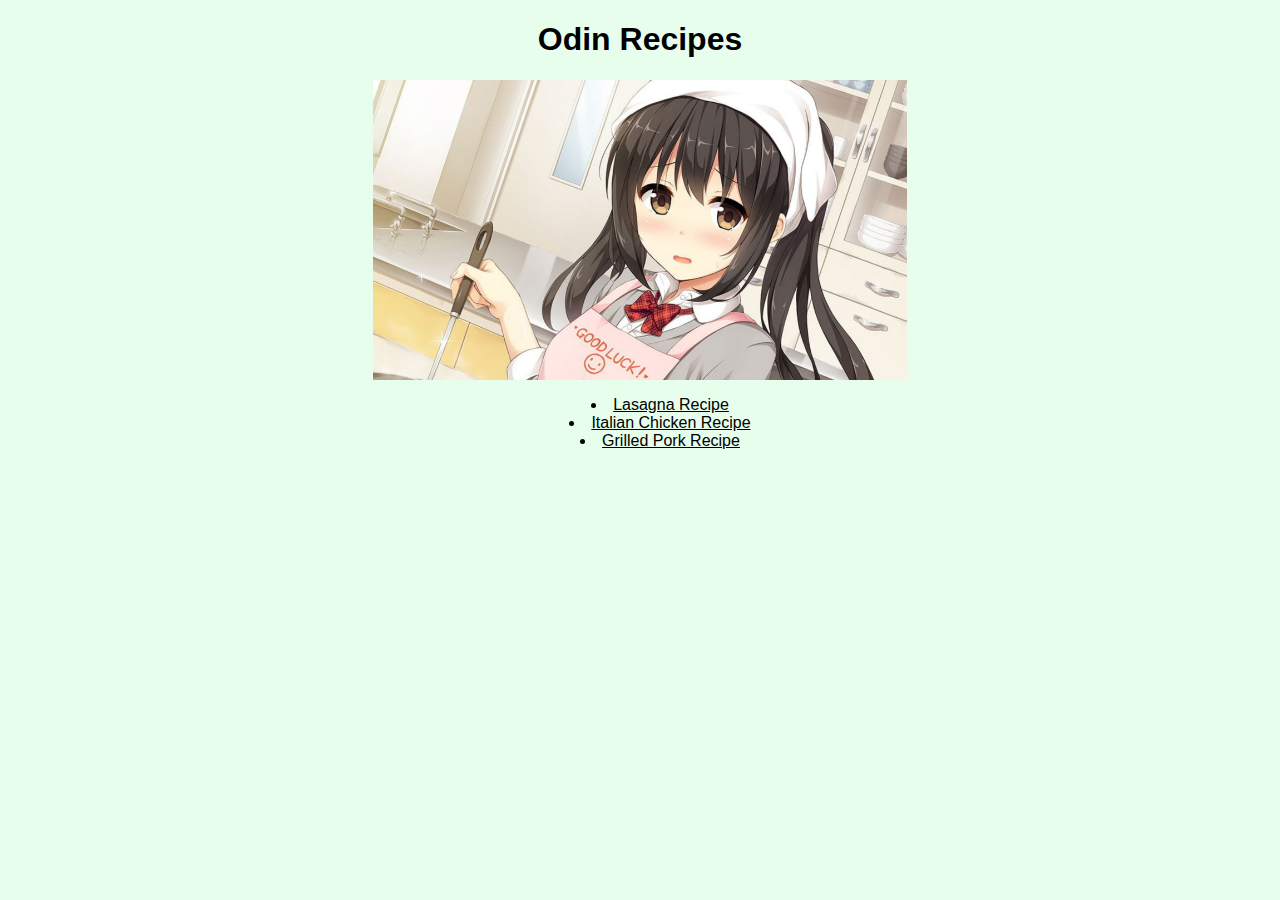
<file: index.html>
<!DOCTYPE html>
<html lang="en">
<head>
    <meta charset="UTF-8">
    <meta http-equiv="X-UA-Compatible" content="IE=edge">
    <meta name="viewport" content="width=device-width, initial-scale=1.0">
    <title>Recipes</title>
    <link rel="stylesheet" href="style.css">
</head>
<body>
    <h1>Odin Recipes</h1>
    <img src="pxfuel.jpg" alt="cute anime girl">
    <ul>
        <li><span><a href="recipes/lasagna.html">Lasagna Recipe</a></span></li>
        <li><span><a href="recipes/italian-chicken.html">Italian Chicken Recipe</a></span></li>
        <li><span><a href="recipes/grilled-pork.html">Grilled Pork Recipe</a></span></li>
    </ul>
    
</body>
</html>
</file>
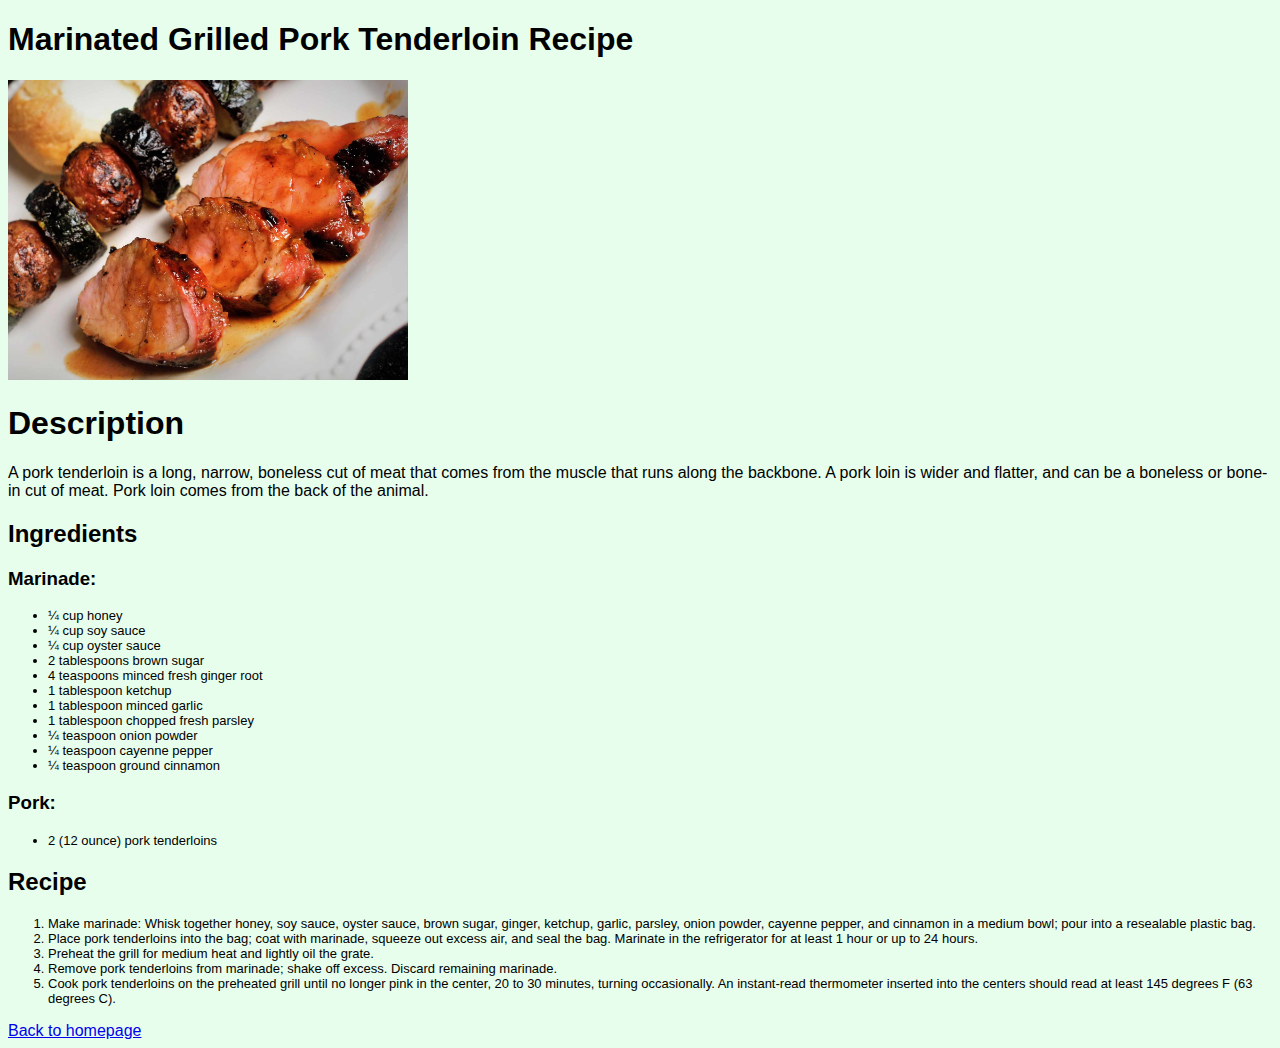
<file: recipes/grilled-pork.html>
<!DOCTYPE html>
<html lang="en">
<head>
    <meta charset="UTF-8">
    <meta http-equiv="X-UA-Compatible" content="IE=edge">
    <meta name="viewport" content="width=device-width, initial-scale=1.0">
    <title>Grilled Pork</title>
    <link rel="stylesheet" href="grilled.css">
</head>
<body>
    <h1>Marinated Grilled Pork Tenderloin Recipe</h1>
    <img src="./image2.jpg" id="pork" alt="Marinated Grilled Pork Tenderloin Recipe">
    <h1>Description</h1>
    <p>A pork tenderloin is a long, narrow, boneless cut of meat that comes from the muscle that runs along the backbone. A
        pork loin is wider and flatter, and can be a boneless or bone-in cut of meat. Pork loin comes from the back of the
        animal.</p>
    <h2>Ingredients</h2>
    <h3>Marinade:</h3>
    <ul>
        <li>¼ cup honey</li>
        <li>¼ cup soy sauce </li>
        <li>¼ cup oyster sauce</li>
        <li>2 tablespoons brown sugar</li>
        <li>4 teaspoons minced fresh ginger root</li>
        <li>1 tablespoon ketchup</li>
        <li>1 tablespoon minced garlic</li>
        <li>1 tablespoon chopped fresh parsley</li>
        <li>¼ teaspoon onion powder</li>
        <li>¼ teaspoon cayenne pepper</li>
        <li>¼ teaspoon ground cinnamon</li>
    </ul>
    <h3>Pork:</h3>
        <ul>
            <li>2 (12 ounce) pork tenderloins</li>
        </ul>
    <h2>Recipe</h2>
    <ol>
        <li>
            Make marinade: Whisk together honey, soy sauce, oyster sauce, brown sugar, ginger, ketchup, garlic, parsley, onion
            powder, cayenne pepper, and cinnamon in a medium bowl; pour into a resealable plastic bag.
        </li>
        <li>
            Place pork tenderloins into the bag; coat with marinade, squeeze out excess air, and seal the bag. Marinate in the
            refrigerator for at least 1 hour or up to 24 hours.
        </li>
        <li>
            Preheat the grill for medium heat and lightly oil the grate.
        </li>
        <li>
            Remove pork tenderloins from marinade; shake off excess. Discard remaining marinade.
        </li>
        <li>
            Cook pork tenderloins on the preheated grill until no longer pink in the center, 20 to 30 minutes, turning occasionally.
            An instant-read thermometer inserted into the centers should read at least 145 degrees F (63 degrees C).
        </li>
    </ol>
    <a href="../index.html">Back to homepage</a>   
</body>
</html>
</file>
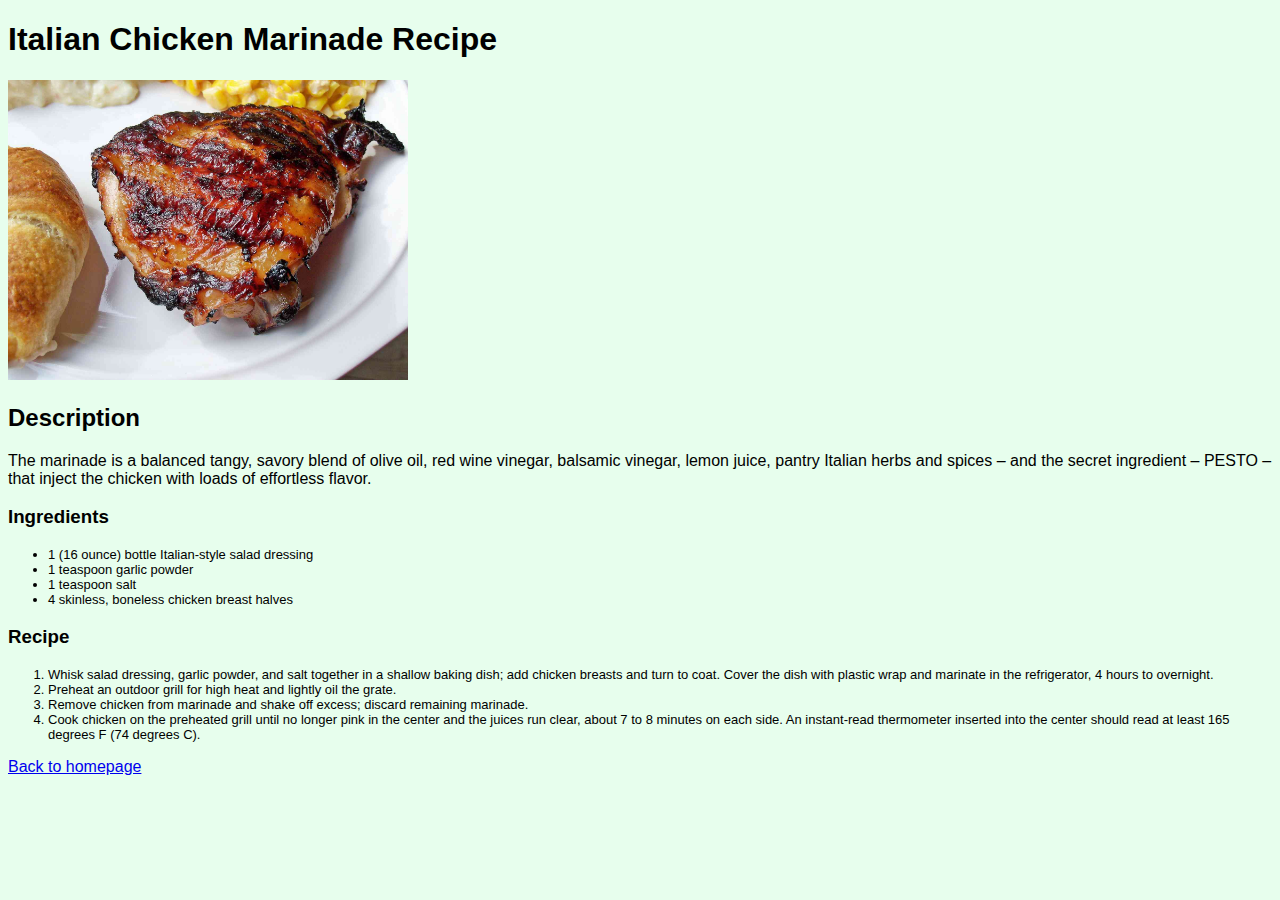
<file: recipes/italian-chicken.html>
<!DOCTYPE html>
<html lang="en">
<head>
    <meta charset="UTF-8">
    <meta http-equiv="X-UA-Compatible" content="IE=edge">
    <meta name="viewport" content="width=device-width, initial-scale=1.0">
    <title>Italian Chicken</title>
    <link rel="stylesheet" href="italianstyle.css">
</head>
<body>
    <h1>Italian Chicken Marinade Recipe</h1>
    <img src="./image.jpg"  id="italian" alt="Italian chicken Marinade recipe">
    <h2>Description</h2>
    <p>The marinade is a balanced tangy, savory blend of olive oil, red wine vinegar, balsamic vinegar, lemon juice, pantry
        Italian herbs and spices – and the secret ingredient – PESTO – that inject the chicken with loads of effortless
        flavor.</p>
    <h3>Ingredients</h3>
    <ul>
        <li>1 (16 ounce) bottle Italian-style salad dressing</li>

        <li>1 teaspoon garlic powder</li>

        <li>1 teaspoon salt</li> 

        <li>4 skinless, boneless chicken breast halves</li> 
    </ul>
    <h3>Recipe</h3>
    <ol>
        <li>Whisk salad dressing, garlic powder, and salt together in a shallow baking dish; add chicken breasts and turn to
            coat. Cover the dish with plastic wrap and marinate in the refrigerator, 4 hours to overnight.</li>

        <li>Preheat an outdoor grill for high heat and lightly oil the grate.</li>

        <li>Remove chicken from marinade and shake off excess; discard remaining marinade.</li>

        <li>Cook chicken on the preheated grill until no longer pink in the center and the juices run clear, about 7 to 8
            minutes on each side. An instant-read thermometer inserted into the center should read at least 165 degrees F (74
            degrees C).</li>
    </ol>

<a href="../index.html">Back to homepage</a>   
        
    
</body>
</html>
</file>
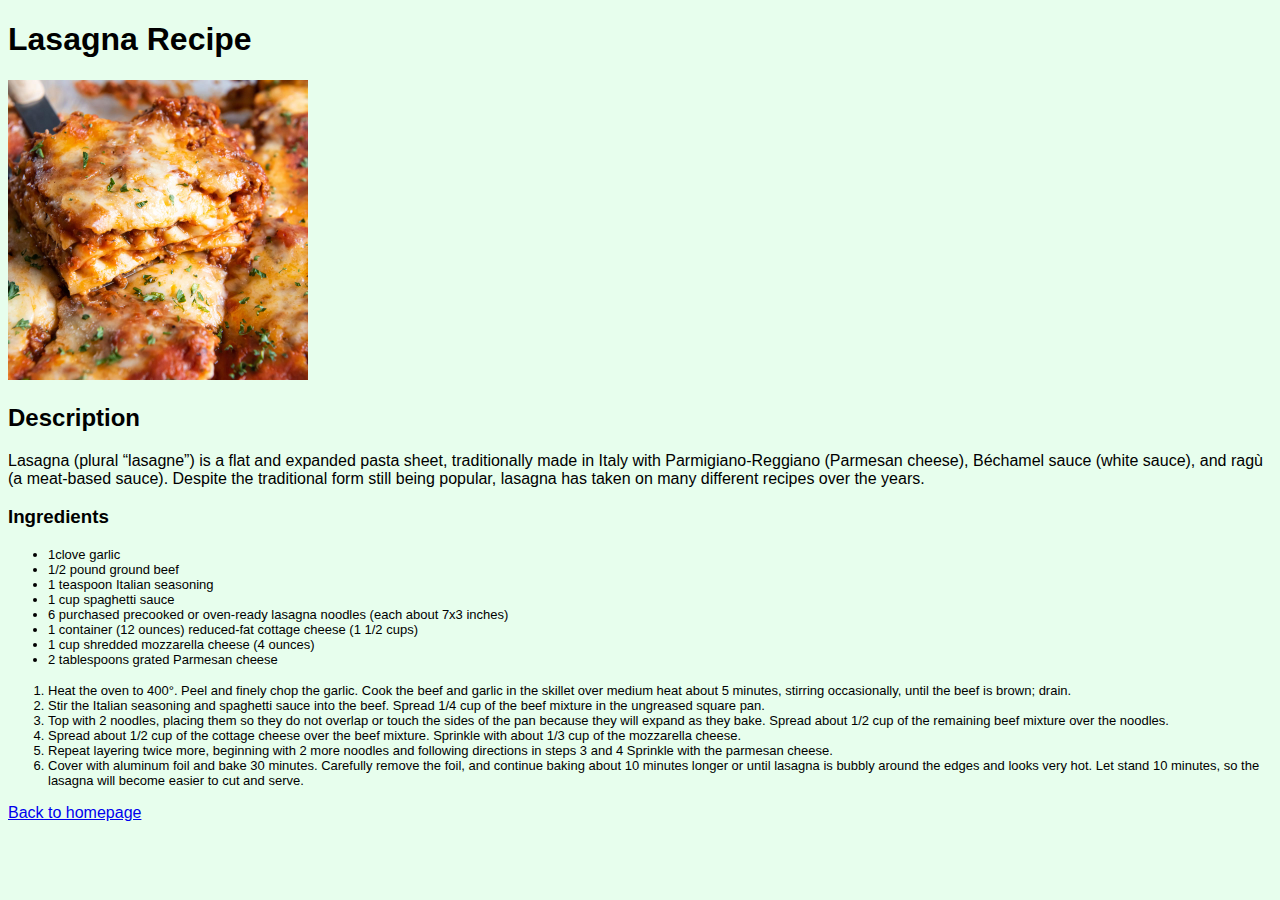
<file: recipes/lasagna.html>
<!DOCTYPE html>
<html lang="en">
<head>
    <meta charset="UTF-8">
    <meta http-equiv="X-UA-Compatible" content="IE=edge">
    <meta name="viewport" content="width=device-width, initial-scale=1.0">
    <title>Lasagna</title>
    <link rel="stylesheet" href="style.css">
</head>
<body>
    <h1>Lasagna Recipe</h1>
    <img src="lasagna.jpg" id="lasagna" alt="Lasagna image">
    <h2>Description</h2>
    <p>Lasagna (plural “lasagne”) is a flat and expanded pasta sheet, traditionally made in Italy with Parmigiano-Reggiano
        (Parmesan cheese), Béchamel sauce (white sauce), and ragù (a meat-based sauce). Despite the traditional form still
        being popular, lasagna has taken on many different recipes over the years.
    </p>
    <h3>Ingredients</h3>
    <ul>
        <li>1clove garlic</li>
        <li>1/2 pound ground beef</li> 
        <li>1 teaspoon Italian seasoning</li> 
        <li>1 cup spaghetti sauce</li>
        <li>6 purchased precooked or oven-ready lasagna noodles (each about 7x3 inches)</li>
        <li>1 container (12 ounces) reduced-fat cottage cheese (1 1/2 cups)</li> 
        <li>1 cup shredded mozzarella cheese (4 ounces)</li>
        <li>2 tablespoons grated Parmesan cheese</li> 
    </ul>
    <ol>
        <li>Heat the oven to 400°. Peel and finely chop the garlic. Cook the beef and garlic in the skillet over medium heat
            about 5 minutes, stirring occasionally, until the beef is brown; drain.</li>
        <li>Stir the Italian seasoning and spaghetti sauce into the beef. Spread 1/4 cup of the beef mixture in the ungreased
            square pan.</li>
        <li>Top with 2 noodles, placing them so they do not overlap or touch the sides of the pan because they will expand as
            they bake. Spread about 1/2 cup of the remaining beef mixture over the noodles.</li>
        <li>Spread about 1/2 cup of the cottage cheese over the beef mixture. Sprinkle with about 1/3 cup of the mozzarella
            cheese.</li>
        <li>Repeat layering twice more, beginning with 2 more noodles and following directions in steps 3 and 4 Sprinkle with
            the parmesan cheese.</li>
        <li>Cover with aluminum foil and bake 30 minutes. Carefully remove the foil, and continue baking about 10 minutes longer
            or until lasagna is bubbly around the edges and looks very hot. Let stand 10 minutes, so the lasagna will become
            easier to cut and serve.</li>
    </ol>
<a href="../index.html">Back to homepage</a>
</body>
</html>
</file>
<file: style.css>
body {
    font-family: Poppins, sans-serif;
    background: rgba(176, 252, 195, 0.3);
}

ul li{
    text-align: center;
    list-style-position: inside;
}

ul li span:hover{
    color: white;
    background-color:lightseagreen;
}

a{
    color:black; 
}
img{
    height: 300px;
    width: auto;
    text-align: center;
    display: block;
    margin-left: auto;
    margin-right: auto;
}

h1{
    text-align: center;
}
</file>
<file: recipes/grilled.css>
#pork{
    width: auto;
    height: 300px;
}

body{
    font-family: Poppins, sans-serif;
    background: rgba(176, 252, 195, 0.3);
}
ul li{
    font-size: small;
}

ol li{
    font-size: small;
}
</file>
<file: recipes/italianstyle.css>
#italian{
    width: auto;
    height: 300px;
}

body{
    font-family: Poppins, sans-serif;
    background: rgba(176, 252, 195, 0.3);
}
ul li{
    font-size: small;
}

ol li{
    font-size: small;
}
</file>
<file: recipes/style.css>
#lasagna{
    width: auto;
    height: 300px;
}

body{
    font-family: Poppins, sans-serif;
    background: rgba(176, 252, 195, 0.3);
}
ul li{
    font-size: small;
}

ol li{
    font-size: small;
}
</file>
